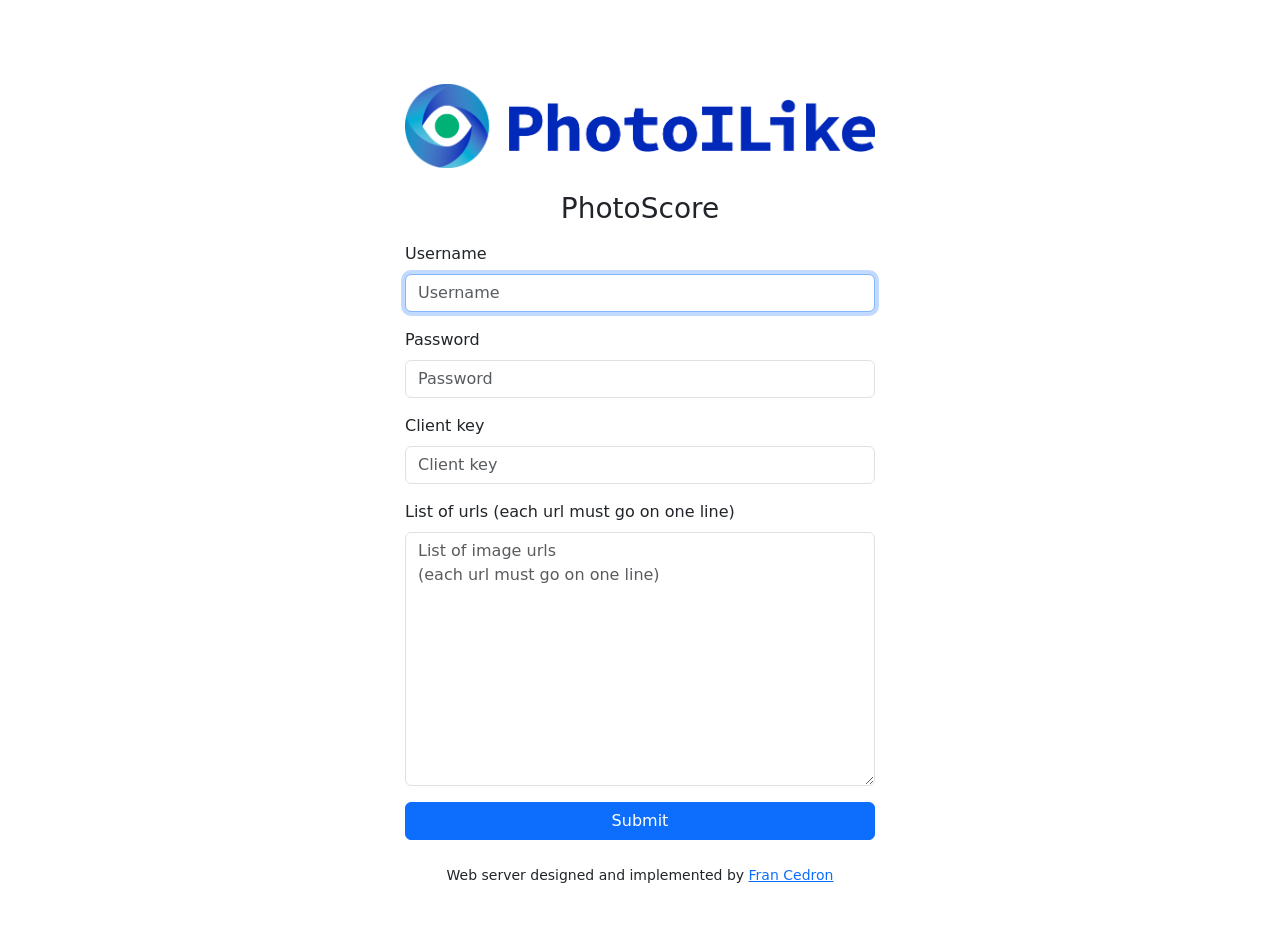
<file: static/index.html>
<!doctype html>
<html lang="en">
  <head>
    <!-- Required meta tags -->
    <meta charset="utf-8">
    <meta name="viewport" content="width=device-width, initial-scale=1, shrink-to-fit=no">

    <!-- Bootstrap CSS -->
    <link href="https://cdn.jsdelivr.net/npm/bootstrap@5.0.2/dist/css/bootstrap.min.css" rel="stylesheet" integrity="sha384-EVSTQN3/azprG1Anm3QDgpJLIm9Nao0Yz1ztcQTwFspd3yD65VohhpuuCOmLASjC" crossorigin="anonymous">

    <link rel="stylesheet" href="css/style.css">
    <link rel="shortcut icon" type="image/png" href="img/favicon.png">
    <title>Parallel requests</title>
  </head>
  <body>
    <div class="container-fluid">


          <form class="form-score" action="query" method="post" encype="multipart/form-data">

            <div class="text-center">
              <img src="img/logo.png" alt="logo" class="img-fluid mx-auto d-block my-4">
              <h3 class="my-3">PhotoScore</h3>
            </div>

            <div class="mb-3">
              <label for="username" class="form-label">Username</label>
              <input type="email" name="user" id="username" class="form-control" placeholder="Username" required="" autofocus="">
            </div>
            <div class="mb-3">
              <label for="password" class="form-label">Password</label>
              <input type="password" name="pass" id="password" class="form-control" placeholder="Password" required="">
            </div>
            <div class="mb-3">
              <label for="clientKey" class="form-label">Client key</label>
              <input name="client" id="clientKey" class="form-control" placeholder="Client key" required="" />
            </div>
            <div class="mb-3">
              <label for="imageList" class="form-label">List of urls (each url must go on one line)</label>
              <textarea name="images" id="imageList" rows="10" cols="80" class="form-control" placeholder="List of image urls &#10;(each url must go on one line)" required=""></textarea>
            </div>

            <div class="d-grid my-2">
              <button type="submit" class="btn btn-primary">Submit</button>
            </div>


          </form>

          <div class="text-center mb-5">
            <small>
              Web server designed and implemented by <a href="https://github.com/flanciskinho/photoscore-python">Fran Cedron</a>
            </small>
          </div>

    </div>

    <!-- Optional JavaScript -->
    <script src="https://cdn.jsdelivr.net/npm/bootstrap@5.0.2/dist/js/bootstrap.bundle.min.js" integrity="sha384-MrcW6ZMFYlzcLA8Nl+NtUVF0sA7MsXsP1UyJoMp4YLEuNSfAP+JcXn/tWtIaxVXM" crossorigin="anonymous"></script>
  </body>
</html>
</file>
<file: static/css/style.css>
.form-score {
  max-width: 500px;
  margin: auto;
  padding: 15px;
  padding-top: 60px;
}

.img-gallery {
  object-fit: scale-down;
  height: 15vw;
}

.img-fluid {
  max-width: 100%;
}
</file>
